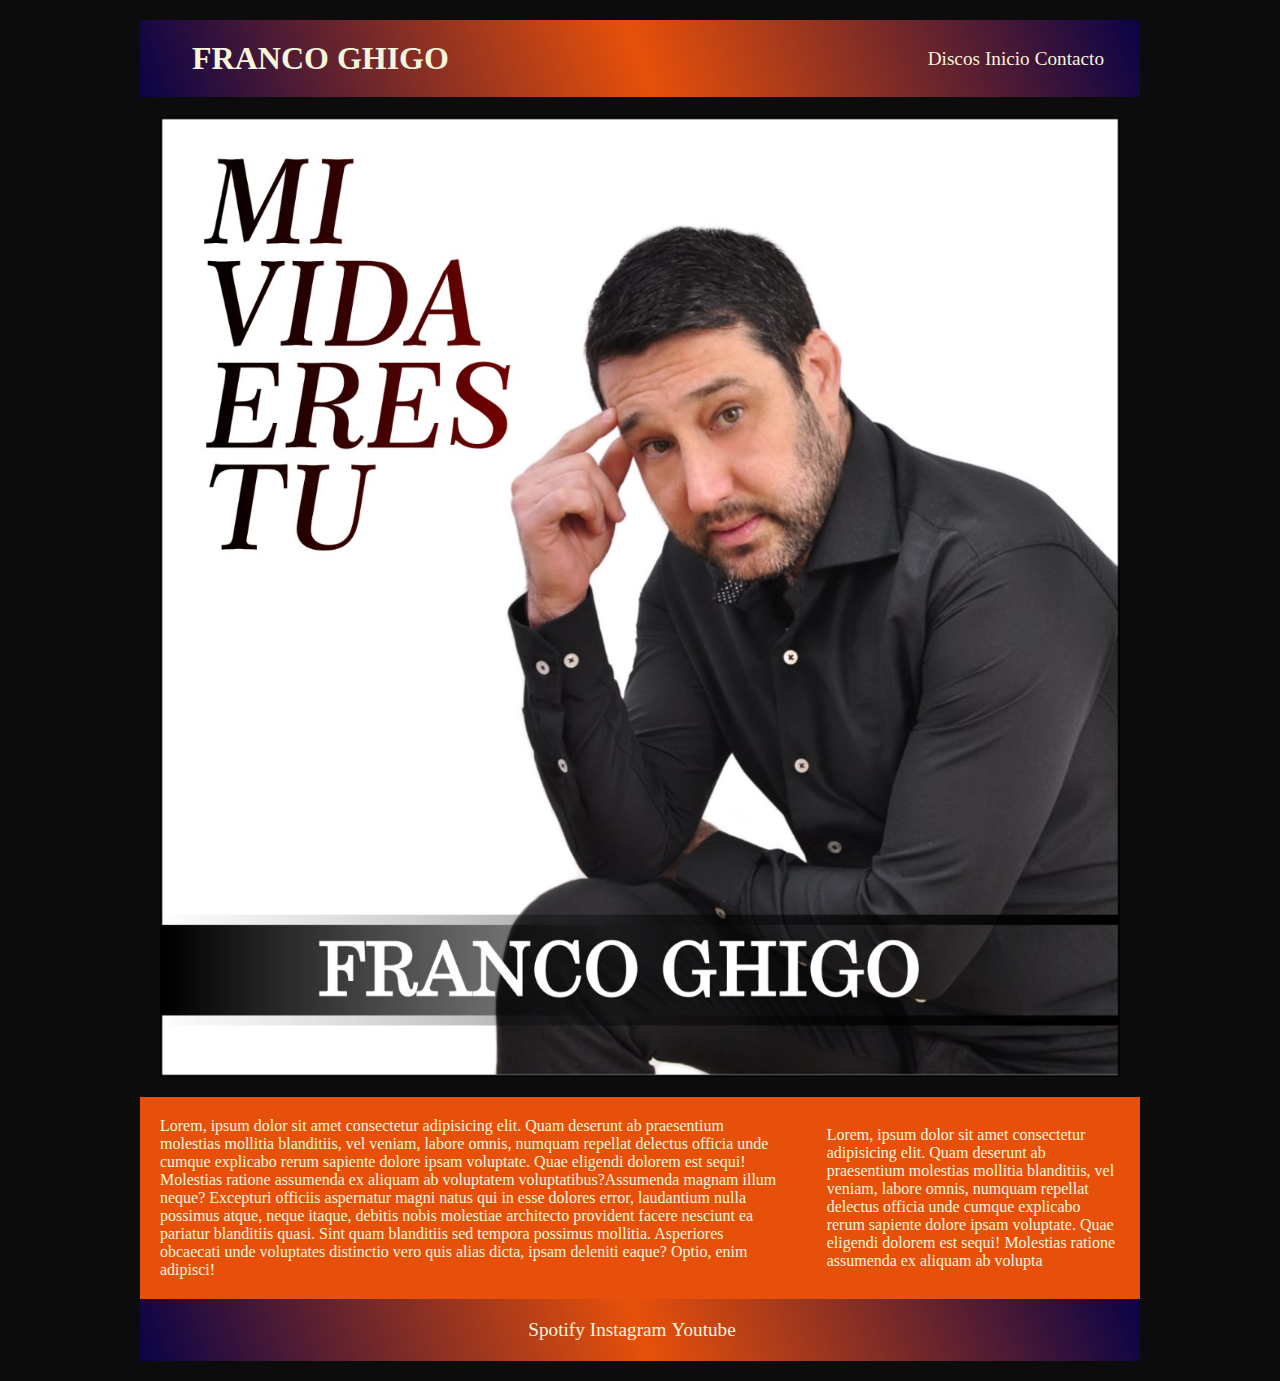
<file: otros/bio.html>
<!DOCTYPE html>
<html lang="en">
<head>
    <meta charset="UTF-8">
    <meta http-equiv="X-UA-Compatible" content="IE=edge">
    <meta name="viewport" content="width=device-width, initial-scale=1.0">
    <link rel="stylesheet" href="../estilo.css">
    <title>FRANCO GHIGO</title>
</head>
    <body>
        <div class="contenedor">

        <header class="header">
              <h1 class="nombre">FRANCO GHIGO</h1>  
                
                <nav class="navbar">            
                    <ul>
                        <li><a href="./discos.html">Discos</a></li>
                        <li><a href="../index1.html">Inicio</a></li>
                        <li><a href="./contacto.html">Contacto</a></li>
                    </ul>
                </nav>
        </header>
        <main class="contenido">
            <img src="../imagenes/Portada.jpg" alt="FRANCO">
            
        </main>
        <div class="widget">
            <p>

                Lorem, ipsum dolor sit amet consectetur adipisicing elit. Quam deserunt ab praesentium molestias mollitia blanditiis, vel veniam, labore omnis, numquam repellat delectus officia unde cumque explicabo rerum sapiente dolore ipsam voluptate. Quae eligendi dolorem est sequi! Molestias ratione assumenda ex aliquam ab voluptatem voluptatibus?Assumenda magnam illum neque? Excepturi officiis aspernatur magni natus qui in esse dolores error, laudantium nulla possimus atque, neque itaque, debitis nobis molestiae architecto provident facere nesciunt ea pariatur blanditiis quasi. Sint quam blanditiis sed tempora possimus mollitia. Asperiores obcaecati unde voluptates distinctio vero quis alias dicta, ipsam deleniti eaque? Optio, enim adipisci!
            </p>
            
        </div>
            
            
            <aside class="sidebar">
                <p>
                    Lorem, ipsum dolor sit amet consectetur adipisicing elit. Quam deserunt ab praesentium molestias mollitia blanditiis, vel veniam, labore omnis, numquam repellat delectus officia unde cumque explicabo rerum sapiente dolore ipsam voluptate. Quae eligendi dolorem est sequi! Molestias ratione assumenda ex aliquam ab volupta
                </p>              
                
            </aside>
        <footer class="footer">
            <nav class="navbar translate">
                <ul>
                    <li><a href="https://open.spotify.com/artist/5Z7QAFTNH2S63vkSATm4aq?si=-UriM6DZQOOHe8h-Kbqe0Q">Spotify</a></li>
                    <li><a href="http://www.instagram.com">Instagram</a></li>
                    <li><a href="https://www.youtube.com/channel/UCWrvyuGXtJhX8zFDlvFo5WQ/featured">Youtube</a></li>
                </ul>
            </nav>
        </footer>
        </div>
    </body>
</html>
</file>
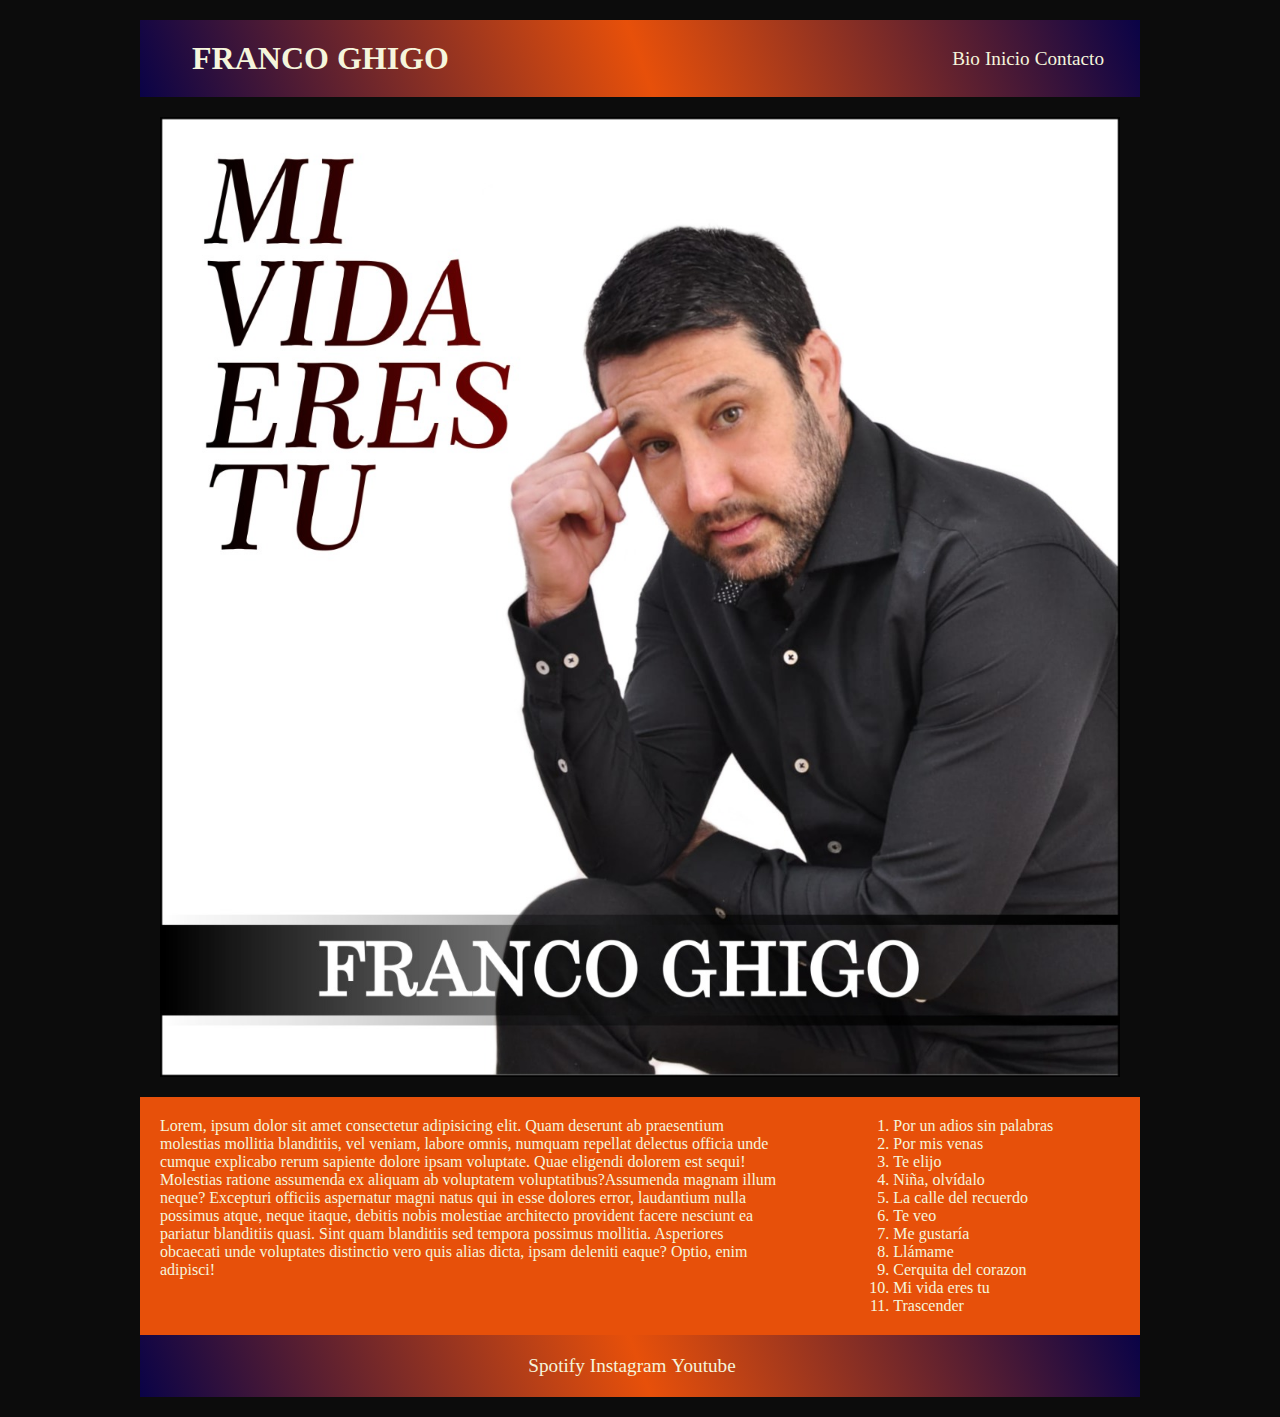
<file: otros/discos.html>
<!DOCTYPE html>
<html lang="en">
<head>
    <meta charset="UTF-8">
    <meta http-equiv="X-UA-Compatible" content="IE=edge">
    <meta name="viewport" content="width=device-width, initial-scale=1.0">
    <link rel="stylesheet" href="../estilo.css">
    <title>FRANCO GHIGO</title>
</head>
    <body>
        <div class="contenedor">

        <header class="header">
              <h1 class="nombre">FRANCO GHIGO</h1>  
                
                <nav class="navbar">            
                    <ul>
                        <li><a href="./bio.html">Bio</a></li>
                        <li><a href="../index1.html">Inicio</a></li>
                        <li><a href="./contacto.html">Contacto</a></li>
                    </ul>
                </nav>
        </header>
        <main class="contenido">
            <img src="../imagenes/Portada.jpg" alt="Portada">
        </main>
        <div class="widget">
            <p>
                Lorem, ipsum dolor sit amet consectetur adipisicing elit. Quam deserunt ab praesentium molestias mollitia blanditiis, vel veniam, labore omnis, numquam repellat delectus officia unde cumque explicabo rerum sapiente dolore ipsam voluptate. Quae eligendi dolorem est sequi! Molestias ratione assumenda ex aliquam ab voluptatem voluptatibus?Assumenda magnam illum neque? Excepturi officiis aspernatur magni natus qui in esse dolores error, laudantium nulla possimus atque, neque itaque, debitis nobis molestiae architecto provident facere nesciunt ea pariatur blanditiis quasi. Sint quam blanditiis sed tempora possimus mollitia. Asperiores obcaecati unde voluptates distinctio vero quis alias dicta, ipsam deleniti eaque? Optio, enim adipisci!
            </p>
        </div>
            
            
            <aside class="sidebar">
                <p>
                    <ol>
                        <li>Por un adios sin palabras</li>
                        <li>Por mis venas</li>
                        <li>Te elijo</li>
                        <li>Niña, olvídalo</li>
                        <li>La calle del recuerdo</li>
                        <li>Te veo</li>
                        <li>Me gustaría</li>
                        <li>Llámame</li>
                        <li>Cerquita del corazon</li>
                        <li>Mi vida eres tu</li>
                        <li>Trascender</li>
                    </ol>
                </p>
                
                
            </aside>
        <footer class="footer">
            <nav class="navbar translate">
                <ul>
                    <li><a href="https://open.spotify.com/artist/5Z7QAFTNH2S63vkSATm4aq?si=-UriM6DZQOOHe8h-Kbqe0Q">Spotify</a></li>
                    <li><a href="http://www.instagram.com">Instagram</a></li>
                    <li><a href="https://www.youtube.com/channel/UCWrvyuGXtJhX8zFDlvFo5WQ/featured">Youtube</a></li>
                </ul>
            </nav>
        </footer>
        </div>
    </body>
</html>
</file>
<file: estilo.css>
* {
    margin: 0;
    padding: 0;
    box-sizing: border-box;
}
body{
    background-color: rgb(12, 12, 12);
    color: beige;
    font-family: Georgia, 'Times New Roman', Times, serif;
}
.header {
    display: flex;
    justify-content:space-between;
    align-items: center;
     background: linear-gradient(70deg, #0a0347,#e7500a,#0a0347);
}
.nombre{
    margin-left: 2rem;
}
.navbar ul{
    display: flex;
    list-style: none;
    gap: 5px;
    margin-right: 1rem;
    }
.navbar ul li a {
    color: beige;
    text-decoration:none ;
    font-size: 1.2rem;
}
.navbar ul li a:hover{
    color:#0a0347;
        }
.translate:hover{
    transform: translate(2px, 3px);
}        
main img{ max-width: 100%;
}
aside img{ max-width: 100%;
    margin:inherit;}
    
    .widget form{ margin-left: 15px;}
       
    .footer{
        display: flex;
        justify-content: center;
        background: linear-gradient(70deg, #0a0347,#e7500a,#0a0347);
        list-style: none;
    }
    .contenedor {
        width: 90% ;
        max-width: 1000px ;
        margin: 20px auto ;
        display: grid;
        grid-template-columns: repeat(3, 1fr) ;
        grid-template-rows: repeat(4, auto);
        grid-template-areas:
        "header header header" 
        "contenido contenido contenido"
        "widget widget sidebar"
        "footer footer footer"
    }
    
    .contenedor > div,
    .contenedor .header,
    .contenedor .contenido,
    .contenedor .sidebar,
    .contenedor .widget,
    .contenedor .footer {
        padding: 20px;
    }
    .contenedor .header {
        max-width: 100%;    
        grid-area: header;   
    }
    .contenedor .contenido{
        max-width: 100%;
        text-align: center;
        display: flex;
        justify-content:flex-start;
        align-items: center;
        grid-area: contenido;
    }
    .contenedor .sidebar{
        background-color: #e7500a;
        display:grid;
        align-items: center;
        justify-content:center;
        grid-area: sidebar;
        min-height: 100px;    
    }
    .contenedor .widget{ 
        background-color:#e7500a ;
        grid-area: widget;
    }
    .contenedor .footer {
        grid-area: footer;
    }
    @media screen and (max-width: 768px){
        .contenedor{
            grid-template-areas: 
            "header header header" 
            "contenido contenido contenido"
            "widget widget sidebar"
            "footer footer footer"
        }
    }
        @media screen and (max-width: 425px){
            .contenedor{
                grid-template-areas: 
                "header" 
                "sidebar"
                "contenido"
                "widget"
                "footer"
                }      
    }
</file>
